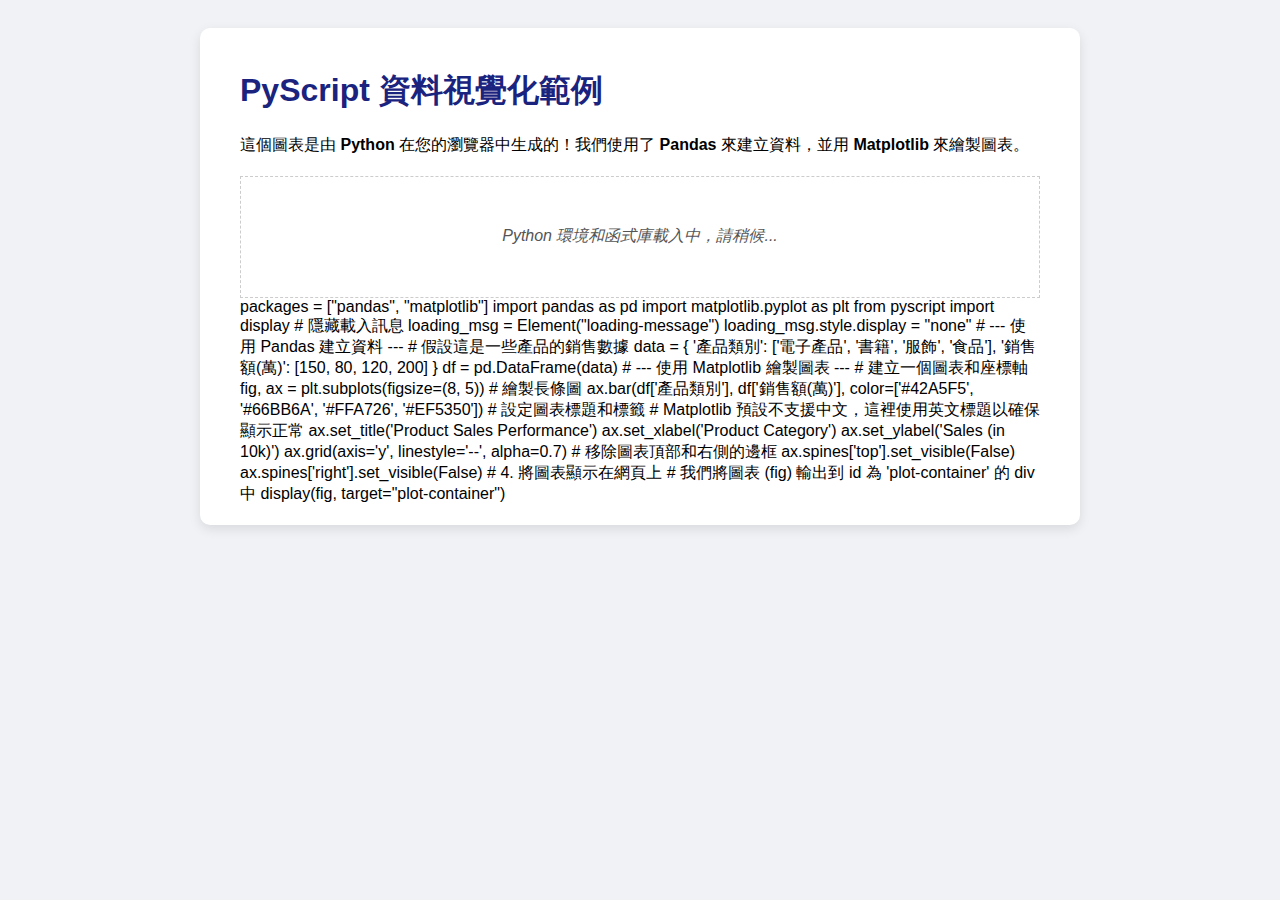
<file: test/index.html>
<!DOCTYPE html>
<html lang="zh-Hant">
<head>
    <meta charset="UTF-8">
    <meta name="viewport" content="width=device-width, initial-scale=1.0">
    <title>PyScript 資料視覺化範例</title>

    <!-- 1. 引用 PyScript 的 CSS 和 JS 檔案 -->
    <!-- 這會啟用 PyScript 的所有功能 -->
    <link rel="stylesheet" href="https://pyscript.net/releases/2024.1.1/core.css">
    <script type="module" src="https://pyscript.net/releases/2024.1.1/core.js"></script>

    <!-- 簡單的頁面樣式 -->
    <style>
        body {
            font-family: -apple-system, BlinkMacSystemFont, "Segoe UI", Roboto, "Helvetica Neue", Arial, sans-serif;
            display: flex;
            flex-direction: column;
            align-items: center;
            background-color: #f0f2f5;
            padding: 20px;
        }
        .container {
            background-color: white;
            padding: 20px 40px;
            border-radius: 10px;
            box-shadow: 0 4px 12px rgba(0,0,0,0.1);
            width: 100%;
            max-width: 800px;
        }
        h1 {
            color: #1a237e;
        }
        #plot-container {
            margin-top: 20px;
            padding: 10px;
            border: 1px dashed #ccc;
            min-height: 100px;
            display: flex;
            justify-content: center;
            align-items: center;
        }
        #loading-message {
            color: #555;
            font-style: italic;
        }
    </style>
</head>
<body>
    <div class="container">
        <h1>PyScript 資料視覺化範例</h1>
        <p>這個圖表是由 <strong>Python</strong> 在您的瀏覽器中生成的！我們使用了 <strong>Pandas</strong> 來建立資料，並用 <strong>Matplotlib</strong> 來繪製圖表。</p>
        
        <!-- 這個 div 將用來顯示 Matplotlib 生成的圖表 -->
        <div id="plot-container">
            <div id="loading-message">Python 環境和函式庫載入中，請稍候...</div>
        </div>

        <!-- 2. PyScript 設定區塊 -->
        <!-- 在這裡告訴 PyScript 我們需要哪些 Python 函式庫 -->
        <py-config>
            packages = ["pandas", "matplotlib"]
        </py-config>

        <!-- 3. PyScript 程式碼區塊 -->
        <!-- 在這裡編寫您的 Python 程式碼 -->
        <py-script>
            import pandas as pd
            import matplotlib.pyplot as plt
            from pyscript import display

            # 隱藏載入訊息
            loading_msg = Element("loading-message")
            loading_msg.style.display = "none"
            
            # --- 使用 Pandas 建立資料 ---
            # 假設這是一些產品的銷售數據
            data = {
                '產品類別': ['電子產品', '書籍', '服飾', '食品'],
                '銷售額(萬)': [150, 80, 120, 200]
            }
            df = pd.DataFrame(data)

            # --- 使用 Matplotlib 繪製圖表 ---
            # 建立一個圖表和座標軸
            fig, ax = plt.subplots(figsize=(8, 5))

            # 繪製長條圖
            ax.bar(df['產品類別'], df['銷售額(萬)'], color=['#42A5F5', '#66BB6A', '#FFA726', '#EF5350'])

            # 設定圖表標題和標籤
            # Matplotlib 預設不支援中文，這裡使用英文標題以確保顯示正常
            ax.set_title('Product Sales Performance')
            ax.set_xlabel('Product Category')
            ax.set_ylabel('Sales (in 10k)')
            ax.grid(axis='y', linestyle='--', alpha=0.7)
            
            # 移除圖表頂部和右側的邊框
            ax.spines['top'].set_visible(False)
            ax.spines['right'].set_visible(False)

            # 4. 將圖表顯示在網頁上
            # 我們將圖表 (fig) 輸出到 id 為 'plot-container' 的 div 中
            display(fig, target="plot-container")
        </py-script>
    </div>
</body>
</html>
</file>
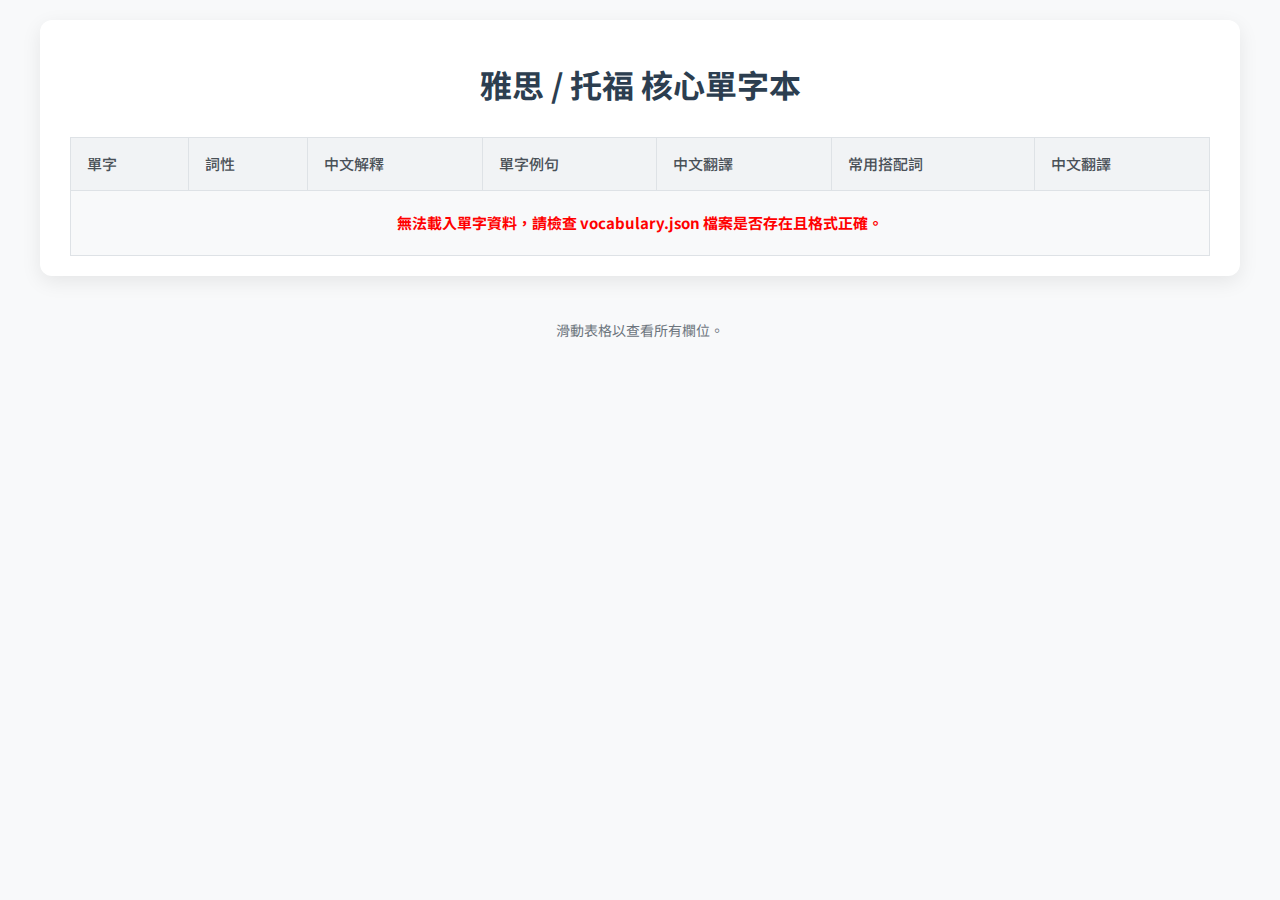
<file: goals/EN/index.html>
<!DOCTYPE html>
<html lang="zh-Hant">
<head>
    <meta charset="UTF-8">
    <meta name="viewport" content="width=device-width, initial-scale=1.0">
    <title>我的雅思/托福核心單字本</title>
    <link rel="preconnect" href="https://fonts.googleapis.com">
    <link rel="preconnect" href="https://fonts.gstatic.com" crossorigin>
    <link href="https://fonts.googleapis.com/css2?family=Noto+Sans+TC:wght@400;500;700&display=swap" rel="stylesheet">
    <style>
        /* --- 整體樣式 --- */
        body {
            font-family: 'Noto Sans TC', -apple-system, BlinkMacSystemFont, "Segoe UI", Roboto, "Helvetica Neue", Arial, sans-serif;
            background-color: #f8f9fa;
            color: #343a40;
            display: flex;
            flex-direction: column;
            align-items: center;
            margin: 0;
            padding: 20px;
            min-height: 100vh;
            box-sizing: border-box;
        }
        
        /* --- 主容器 --- */
        .container {
            width: 100%;
            max-width: 1200px;
            background-color: #ffffff;
            border-radius: 12px;
            box-shadow: 0 6px 20px rgba(0,0,0,0.08);
            padding: 20px 30px;
            box-sizing: border-box;
        }

        h1 {
            text-align: center;
            color: #2c3e50;
            margin-bottom: 30px;
            font-weight: 700;
        }

        /* --- 響應式表格容器 --- */
        .table-responsive {
            overflow-x: auto;
            -webkit-overflow-scrolling: touch; /* 為了在 iOS 上更滑順 */
        }

        /* --- 表格樣式 --- */
        .vocab-table {
            width: 100%;
            border-collapse: collapse;
            border-spacing: 0;
            white-space: nowrap; /* 防止文字換行，確保水平滾動 */
        }

        .vocab-table th, .vocab-table td {
            border: 1px solid #dee2e6;
            padding: 14px 16px;
            text-align: left;
            vertical-align: top;
            font-size: 15px;
            line-height: 1.6;
        }

        .vocab-table th {
            background-color: #f1f3f5;
            font-weight: 500;
            color: #495057;
        }
        
        .vocab-table tbody tr:nth-child(odd) {
            background-color: #f8f9fa;
        }
        
        .vocab-table tbody tr:hover {
            background-color: #e9ecef;
        }

        /* --- 特定欄位樣式 --- */
        .vocab-table td:nth-child(1) { 
            font-weight: 700; 
            color: #0056b3; 
        } /* 單字 */
        .vocab-table td:nth-child(2) {
            color: #868e96;
        } /* 詞性 */
        
        .vocab-table td:nth-child(4), /* 單字例句 */
        .vocab-table td:nth-child(6) { /* 常用搭配詞 */
            font-family: "Segoe UI", "Helvetica Neue", Arial, sans-serif; /* 英文使用更清晰的字體 */
            white-space: normal; /* 讓例句可以自動換行 */
        }

        /* --- 頁腳 --- */
        footer {
            text-align: center;
            margin-top: 30px;
            color: #6c757d;
            font-size: 14px;
        }
    </style>
</head>
<body>

    <div class="container">
        <h1>雅思 / 托福 核心單字本</h1>
        <div class="table-responsive">
            <table class="vocab-table">
                <thead>
                    <tr>
                        <th>單字</th>
                        <th>詞性</th>
                        <th>中文解釋</th>
                        <th>單字例句</th>
                        <th>中文翻譯</th>
                        <th>常用搭配詞</th>
                        <th>中文翻譯</th>
                    </tr>
                </thead>
                <tbody id="vocab-body">
                    <!-- JavaScript 將會在此動態生成單字內容 -->
                </tbody>
            </table>
        </div>
    </div>
    
    <footer>
        <p>滑動表格以查看所有欄位。</p>
    </footer>

    <script>
        // 當整個網頁文件載入完成後，執行此函式
        document.addEventListener('DOMContentLoaded', function() {
            // 使用 fetch API 讀取我們建立的 vocabulary.json 檔案
            fetch('vocabulary.json')
                .then(response => {
                    // 檢查伺服器回應是否成功
                    if (!response.ok) {
                        throw new Error('網路回應錯誤: ' + response.statusText);
                    }
                    // 將回應的內容解析為 JSON 格式
                    return response.json();
                })
                .then(data => {
                    // 成功獲取資料後，呼叫 renderTable 函式來建立表格
                    renderTable(data);
                })
                .catch(error => {
                    // 如果過程中發生錯誤（例如找不到檔案或檔案格式錯誤），在主控台顯示錯誤訊息
                    console.error('讀取單字資料時發生錯誤:', error);
                    const tableBody = document.getElementById('vocab-body');
                    tableBody.innerHTML = `<tr><td colspan="7" style="text-align:center; color:red; padding: 20px;">無法載入單字資料，請檢查 vocabulary.json 檔案是否存在且格式正確。</td></tr>`;
                });
        });

        /**
         * 根據傳入的單字資料陣列，渲染整個表格
         * @param {Array<Object>} vocabData - 包含單字物件的陣列
         */
        function renderTable(vocabData) {
            const tableBody = document.getElementById('vocab-body');
            tableBody.innerHTML = ''; // 清空表格現有內容，以防重複載入

            // 遍歷從 JSON 檔案讀取到的每一筆單字資料
            vocabData.forEach(item => {
                // 為每一筆資料建立一個新的表格行 <tr>
                const row = document.createElement('tr');

                // 使用樣板字面值 (template literal) 建立行中的所有儲存格
                // 使用 `|| ''` 確保即使資料為 null 或 undefined 也不會出錯
                row.innerHTML = `
                    <td>${item.word || ''}</td>
                    <td>${item.pos || ''}</td>
                    <td>${item.definition_ch || ''}</td>
                    <td>${item.example_en || ''}</td>
                    <td>${item.example_ch || ''}</td>
                    <td>${item.collocation_en || ''}</td>
                    <td>${item.collocation_ch || ''}</td>
                `;

                // 將建立好的行添加到表格主體中
                tableBody.appendChild(row);
            });
        }
    </script>
</body>
</html>
</file>
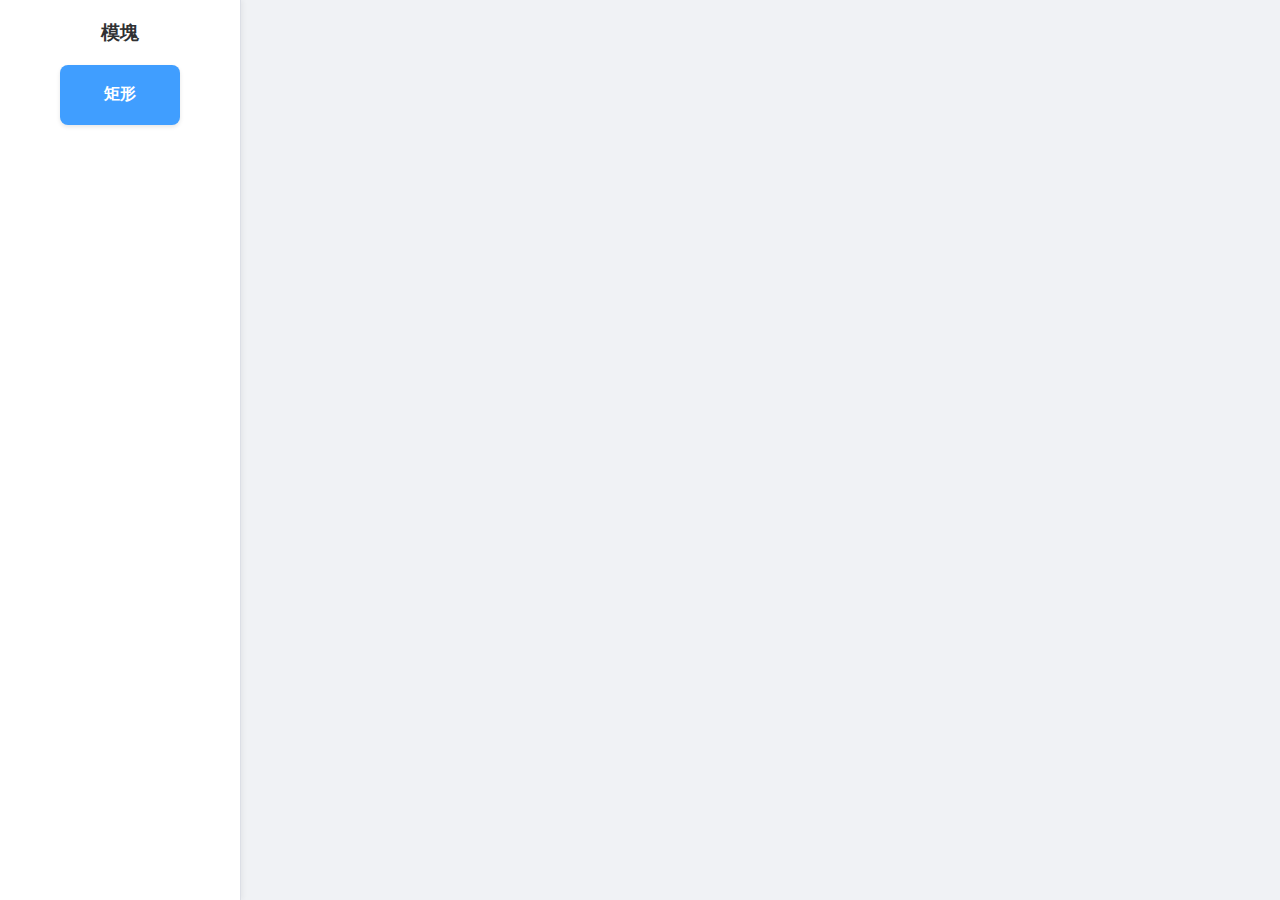
<file: test/c/index.html>
<!DOCTYPE html>
<html lang="zh-Hant">
<head>
    <meta charset="UTF-8">
    <meta name="viewport" content="width=device-width, initial-scale=1.0">
    <title>流程圖編輯器</title>
    <style>
        /* 整體頁面樣式 */
        body, html {
            margin: 0;
            padding: 0;
            font-family: 'Segoe UI', Tahoma, Geneva, Verdana, sans-serif;
            background-color: #f0f2f5;
            overflow: hidden;
            height: 100%;
            width: 100%;
        }

        /* 主容器 */
        .main-container {
            display: flex;
            height: 100vh;
        }

        /* 側邊欄 */
        #sidebar {
            width: 200px;
            background-color: #ffffff;
            border-right: 1px solid #dcdfe6;
            padding: 20px;
            box-shadow: 2px 0 5px rgba(0,0,0,0.05);
            display: flex;
            flex-direction: column;
            align-items: center;
            opacity: 0.3;
            transition: opacity 0.3s ease;
            z-index: 10;
        }

        #sidebar:hover {
            opacity: 1;
        }

        #sidebar h3 {
            margin-top: 0;
            color: #303133;
        }

        .sidebar-module {
            width: 120px;
            height: 60px;
            background-color: #409eff;
            color: white;
            display: flex;
            justify-content: center;
            align-items: center;
            border-radius: 8px;
            cursor: grab;
            margin-bottom: 15px;
            font-weight: bold;
            box-shadow: 0 2px 4px rgba(0,0,0,0.1);
            transition: transform 0.2s, box-shadow 0.2s;
        }

        .sidebar-module:hover {
            transform: translateY(-2px);
            box-shadow: 0 4px 8px rgba(0,0,0,0.15);
        }

        /* 工作區 */
        #workspace-container {
            flex-grow: 1;
            position: relative;
            overflow: hidden;
        }

        #workspace {
            width: 100%;
            height: 100%;
            position: relative;
        }
        
        #svg-layer {
            position: absolute;
            top: 0;
            left: 0;
            width: 100%;
            height: 100%;
            pointer-events: none;
        }
        
        .workspace-module {
            position: absolute;
            width: 150px;
            min-height: 80px;
            background-color: #ffffff;
            border: 2px solid #a0cfff;
            border-radius: 8px;
            box-shadow: 0 4px 12px rgba(0,0,0,0.1);
            cursor: move;
            display: flex;
            justify-content: center;
            align-items: center;
            padding: 10px;
            box-sizing: border-box;
            resize: both;
            overflow: hidden; /* 重要：隱藏跑出邊界的文字 */
        }
        
        .workspace-module.selected {
            border-color: #f56c6c;
            box-shadow: 0 0 0 3px rgba(245, 108, 108, 0.4);
        }

        .module-text {
            /* **[修改]** 讓文字可以被JS控制位置 */
            position: relative; 
            width: 100%;
            height: 100%;
            text-align: center;
            outline: none;
            word-wrap: break-word;
            display: flex;
            align-items: center;
            justify-content: center;
        }
        
        .connector-dot {
            position: absolute;
            width: 12px;
            height: 12px;
            background-color: #1e90ff;
            border-radius: 50%;
            border: 2px solid white;
            cursor: crosshair;
            transform: translate(-50%, -50%);
            display: none;
        }
        
        .workspace-module:hover .connector-dot {
            display: block;
        }
        
        .connector-dot.top { top: 0; left: 50%; }
        .connector-dot.right { top: 50%; left: 100%; }
        .connector-dot.bottom { top: 100%; left: 50%; }
        .connector-dot.left { top: 50%; left: 0; }

        /* 右鍵選單 */
        #context-menu {
            position: absolute;
            display: none;
            background-color: white;
            border: 1px solid #dcdfe6;
            border-radius: 8px;
            box-shadow: 0 2px 12px 0 rgba(0,0,0,0.1);
            padding: 8px 0;
            z-index: 1000;
            min-width: 150px;
        }

        #context-menu ul { list-style: none; margin: 0; padding: 0; }
        #context-menu li { padding: 10px 20px; cursor: pointer; color: #606266; font-size: 14px; }
        #context-menu li:hover { background-color: #ecf5ff; color: #409eff; }
        #context-menu li.separator { height: 1px; background-color: #e4e7ed; margin: 5px 0; padding: 0; }

        /* **[新增]** 動作編輯器 Modal 樣式 */
        #action-modal {
            display: none;
            position: fixed;
            z-index: 2000;
            left: 0;
            top: 0;
            width: 100%;
            height: 100%;
            overflow: auto;
            background-color: rgba(0,0,0,0.4);
            justify-content: center;
            align-items: center;
        }

        .modal-content {
            background-color: #fefefe;
            margin: auto;
            padding: 20px;
            border: 1px solid #888;
            border-radius: 8px;
            width: 80%;
            max-width: 400px;
            box-shadow: 0 5px 15px rgba(0,0,0,0.3);
        }
        
        .modal-content h3 { margin-top: 0; }
        .form-group { margin-bottom: 15px; }
        .form-group label { display: block; margin-bottom: 5px; }
        .form-group select, .form-group input {
            width: 100%;
            padding: 8px;
            box-sizing: border-box;
            border-radius: 4px;
            border: 1px solid #ccc;
        }
        .modal-buttons { text-align: right; }
        .modal-buttons button {
            padding: 8px 15px;
            border: 1px solid #ccc;
            border-radius: 4px;
            cursor: pointer;
            margin-left: 10px;
        }
        #btn-save-action { background-color: #409eff; color: white; border-color: #409eff;}
    </style>
</head>
<body>

    <div class="main-container">
        <div id="sidebar">
            <h3>模塊</h3>
            <div class="sidebar-module" draggable="true">矩形</div>
        </div>
        <div id="workspace-container">
            <svg id="svg-layer"></svg>
            <div id="workspace"></div>
        </div>
    </div>

    <div id="context-menu">
        <ul>
            <li data-action="edit-text">輸入文字</li>
            <li data-action="write-action">編寫動作</li>
            <li class="separator"></li>
            <li data-action="copy">複製</li>
            <li data-action="paste">貼上</li>
            <li class="separator"></li>
            <li data-action="delete">刪除</li>
        </ul>
    </div>
    
    <div id="action-modal" style="display: none;">
        <div class="modal-content">
            <h3>編寫動作</h3>
            <div class="form-group">
                <label for="action-type">動作類型 (積木)</label>
                <select id="action-type">
                    <option value="none">無</option>
                    <option value="marquee">跑馬燈效果</option>
                </select>
            </div>
            <div id="marquee-settings" class="form-group" style="display: none;">
                <label for="marquee-speed">速度 (像素/幀)</label>
                <input type="number" id="marquee-speed" value="1" min="0.1" step="0.1">
            </div>
            <div class="modal-buttons">
                <button id="btn-cancel-action">取消</button>
                <button id="btn-save-action">儲存</button>
            </div>
        </div>
    </div>


    <script>
        document.addEventListener('DOMContentLoaded', () => {
            // ... (既有的 DOM 元素獲取)
            const sidebarModule = document.querySelector('.sidebar-module');
            const workspace = document.getElementById('workspace');
            const contextMenu = document.getElementById('context-menu');
            const svgLayer = document.getElementById('svg-layer');

            // **[新增]** Modal 相關元素
            const actionModal = document.getElementById('action-modal');
            const actionTypeSelect = document.getElementById('action-type');
            const marqueeSettings = document.getElementById('marquee-settings');
            const marqueeSpeedInput = document.getElementById('marquee-speed');
            const btnSaveAction = document.getElementById('btn-save-action');
            const btnCancelAction = document.getElementById('btn-cancel-action');

            // 狀態變數
            let activeModule = null;
            let offsetX, offsetY;
            let isDrawingLine = false;
            let startLineInfo = null;
            let tempLine = null;
            let rightClickedModule = null;
            let copiedModuleData = null;
            let moduleForAction = null; // **[新增]** 正在設定動作的模塊

            // **[新增]** 儲存所有模塊動畫狀態的物件
            const animationStates = {};

            // ... (既有的拖放、創建模塊等功能)
            sidebarModule.addEventListener('dragstart', (e) => { e.dataTransfer.setData('text/plain', 'new_module'); });
            workspace.addEventListener('dragover', (e) => { e.preventDefault(); });
            workspace.addEventListener('drop', (e) => {
                e.preventDefault();
                if (e.dataTransfer.getData('text/plain') === 'new_module') {
                    const rect = workspace.getBoundingClientRect();
                    const x = e.clientX - rect.left;
                    const y = e.clientY - rect.top;
                    const newModule = createModule(x, y, '新模塊');
                    // 為新模塊初始化動畫狀態
                    animationStates[newModule.id] = { currentX: 0 };
                }
            });

            function createModule(x, y, text) {
                const id = `module-${Date.now()}`;
                const moduleEl = document.createElement('div');
                moduleEl.id = id;
                moduleEl.className = 'workspace-module';
                moduleEl.style.left = `${x}px`;
                moduleEl.style.top = `${y}px`;
                
                const textContainer = document.createElement('div'); // 新增文字容器
                textContainer.className = 'module-text';

                const textSpan = document.createElement('span'); // 文字本身用 span 包起來
                textSpan.textContent = text;
                textContainer.appendChild(textSpan);

                moduleEl.appendChild(textContainer);

                ['top', 'right', 'bottom', 'left'].forEach(pos => {
                    const dot = document.createElement('div');
                    dot.className = `connector-dot ${pos}`;
                    dot.dataset.moduleId = id;
                    dot.dataset.position = pos;
                    moduleEl.appendChild(dot);
                });
                
                workspace.appendChild(moduleEl);
                return moduleEl;
            }


            // ... (既有的 mousedown, 畫線邏輯等)
            workspace.addEventListener('mousedown', (e) => {
                if (e.target === workspace) { clearSelection(); hideContextMenu(); return; }
                const module = e.target.closest('.workspace-module');
                if (!module) return;
                if (e.button === 0) {
                    const rect = module.getBoundingClientRect();
                    const isResizing = e.clientX > rect.right - 15 && e.clientY > rect.bottom - 15;
                    if (isResizing) {
                        clearSelection(); module.classList.add('selected'); activeModule = null; hideContextMenu();
                        return;
                    }
                    if (e.target.classList.contains('connector-dot')) { e.stopPropagation(); startDrawingLine(e); return; }
                    clearSelection(); module.classList.add('selected'); activeModule = module;
                    offsetX = e.clientX - rect.left;
                    offsetY = e.clientY - rect.top;
                    hideContextMenu();
                }
                else if (e.button === 2) {
                    rightClickedModule = module;
                    showContextMenu(e.clientX, e.clientY);
                }
            });

            // --- **[修改]** 右鍵選單邏輯 ---
            contextMenu.addEventListener('click', (e) => {
                const action = e.target.dataset.action;
                if (!action || !rightClickedModule) return;

                const textSpan = rightClickedModule.querySelector('.module-text span');

                switch (action) {
                    case 'edit-text':
                        textSpan.contentEditable = true;
                        textSpan.focus();
                        const selection = window.getSelection();
                        const range = document.createRange();
                        range.selectNodeContents(textSpan);
                        selection.removeAllRanges();
                        selection.addRange(range);
                        textSpan.addEventListener('blur', () => { textSpan.contentEditable = false; }, { once: true });
                        break;
                    case 'write-action':
                        // **[修改]** 顯示動作編輯器 Modal
                        moduleForAction = rightClickedModule;
                        showActionModal(moduleForAction);
                        break;
                    case 'delete':
                         // **[新增]** 刪除時清理動畫狀態
                        delete animationStates[rightClickedModule.id];
                        const linesToDelete = svgLayer.querySelectorAll(`line[data-start-module="${rightClickedModule.id}"], line[data-end-module="${rightClickedModule.id}"]`);
                        linesToDelete.forEach(line => line.remove());
                        rightClickedModule.remove();
                        break;
                    // ... (複製貼上等)
                    case 'copy':
                        copiedModuleData = { text: textSpan.textContent, width: rightClickedModule.style.width, height: rightClickedModule.style.height, };
                        alert('模塊已複製！');
                        break;
                    case 'paste':
                        if (copiedModuleData) {
                            const x = rightClickedModule.offsetLeft + 20;
                            const y = rightClickedModule.offsetTop + 20;
                            const newModule = createModule(x, y, copiedModuleData.text);
                            newModule.style.width = copiedModuleData.width;
                            newModule.style.height = copiedModuleData.height;
                             // 為新模塊初始化動畫狀態
                            animationStates[newModule.id] = { currentX: 0 };
                        } else { alert('剪貼板為空！'); }
                        break;

                }
                hideContextMenu();
            });

            // --- **[新增]** 動作編輯器 Modal 相關邏輯 ---

            function showActionModal(module) {
                const actionData = module.dataset.action ? JSON.parse(module.dataset.action) : { type: 'none' };
                actionTypeSelect.value = actionData.type;
                if (actionData.type === 'marquee') {
                    marqueeSpeedInput.value = actionData.speed || 1;
                    marqueeSettings.style.display = 'block';
                } else {
                    marqueeSettings.style.display = 'none';
                }
                actionModal.style.display = 'flex';
            }
            
            function hideActionModal() {
                actionModal.style.display = 'none';
                moduleForAction = null;
            }

            actionTypeSelect.addEventListener('change', () => {
                marqueeSettings.style.display = (actionTypeSelect.value === 'marquee') ? 'block' : 'none';
            });

            btnSaveAction.addEventListener('click', () => {
                if (!moduleForAction) return;

                const actionType = actionTypeSelect.value;
                const textContainer = moduleForAction.querySelector('.module-text');
                const textSpan = textContainer.querySelector('span');

                if (actionType === 'none') {
                    delete moduleForAction.dataset.action;
                    textContainer.style.justifyContent = 'center'; // 恢復置中
                    textSpan.style.transform = 'translateX(0px)';
                    textSpan.style.whiteSpace = 'normal';
                } else if (actionType === 'marquee') {
                    const actionData = {
                        type: 'marquee',
                        speed: parseFloat(marqueeSpeedInput.value) || 1,
                    };
                    moduleForAction.dataset.action = JSON.stringify(actionData);
                    textContainer.style.justifyContent = 'flex-start'; // 改為靠左對齊以方便計算
                    textSpan.style.whiteSpace = 'nowrap'; // 文字不換行
                }
                hideActionModal();
            });

            btnCancelAction.addEventListener('click', hideActionModal);

            // --- **[新增]** 全域動畫循環 ---

            function gameLoop() {
                const animatedModules = workspace.querySelectorAll('.workspace-module[data-action]');

                animatedModules.forEach(module => {
                    const actionData = JSON.parse(module.dataset.action);
                    const textSpan = module.querySelector('.module-text span');
                    if (!textSpan) return;

                    if (actionData.type === 'marquee') {
                        const state = animationStates[module.id] || { currentX: 0 };
                        
                        // 更新位置
                        state.currentX += actionData.speed;
                        
                        // 檢查邊界
                        const moduleWidth = module.clientWidth;
                        const textWidth = textSpan.offsetWidth;

                        if (state.currentX > moduleWidth) {
                            state.currentX = -textWidth; // 從左邊重新出現
                        }
                        
                        // 應用變換
                        textSpan.style.transform = `translateX(${state.currentX}px)`;
                        
                        // 保存狀態
                        animationStates[module.id] = state;
                    }
                });

                requestAnimationFrame(gameLoop); // 請求下一幀
            }

            // 啟動動畫循環
            gameLoop();
            
            // ... (既有的輔助函數)
            function hideContextMenu() { if (contextMenu.style.display === 'block') { contextMenu.style.display = 'none'; rightClickedModule = null; } }
            function clearSelection() { const selected = document.querySelector('.workspace-module.selected'); if (selected) { selected.classList.remove('selected'); } }
            // ... (既有的畫線邏輯)
            function startDrawingLine(e){ isDrawingLine = true; const dot = e.target; const moduleId = dot.dataset.moduleId; const position = dot.dataset.position; const startCoords = getConnectorCoords(moduleId, position); startLineInfo = { moduleId, position }; tempLine = document.createElementNS('http://www.w3.org/2000/svg', 'line'); tempLine.setAttribute('x1', startCoords.x); tempLine.setAttribute('y1', startCoords.y); tempLine.setAttribute('x2', startCoords.x); tempLine.setAttribute('y2', startCoords.y); tempLine.setAttribute('stroke', '#f56c6c'); tempLine.setAttribute('stroke-width', '3'); tempLine.setAttribute('stroke-dasharray', '5,5'); svgLayer.appendChild(tempLine); }
            function endDrawingLine(e){ const endDot = e.target.closest('.connector-dot'); if (endDot && startLineInfo && endDot.dataset.moduleId !== startLineInfo.moduleId) { const endModuleId = endDot.dataset.moduleId; const endPosition = endDot.dataset.position; createPermanentLine(startLineInfo, { moduleId: endModuleId, position: endPosition }); } isDrawingLine = false; startLineInfo = null; if (tempLine) { svgLayer.removeChild(tempLine); tempLine = null; } }
            function createPermanentLine(startInfo, endInfo){ const line = document.createElementNS('http://www.w3.org/2000/svg', 'line'); const startCoords = getConnectorCoords(startInfo.moduleId, startInfo.position); const endCoords = getConnectorCoords(endInfo.moduleId, endInfo.position); line.setAttribute('x1', startCoords.x); line.setAttribute('y1', startCoords.y); line.setAttribute('x2', endCoords.x); line.setAttribute('y2', endCoords.y); line.setAttribute('stroke', '#606266'); line.setAttribute('stroke-width', '2'); line.dataset.startModule = startInfo.moduleId; line.dataset.startPosition = startInfo.position; line.dataset.endModule = endInfo.moduleId; line.dataset.endPosition = endInfo.position; svgLayer.appendChild(line); }
            function updateLinesForModule(moduleId){ const lines = svgLayer.querySelectorAll(`line[data-start-module="${moduleId}"], line[data-end-module="${moduleId}"]`); lines.forEach(line => { const startModuleId = line.dataset.startModule; const startPosition = line.dataset.startPosition; const endModuleId = line.dataset.endModule; const endPosition = line.dataset.endPosition; const startCoords = getConnectorCoords(startModuleId, startPosition); const endCoords = getConnectorCoords(endModuleId, endPosition); line.setAttribute('x1', startCoords.x); line.setAttribute('y1', startCoords.y); line.setAttribute('x2', endCoords.x); line.setAttribute('y2', endCoords.y); }); }
            function getConnectorCoords(moduleId, position){ const module = document.getElementById(moduleId); if (!module) return { x: 0, y: 0 }; const x = module.offsetLeft; const y = module.offsetTop; const width = module.offsetWidth; const height = module.offsetHeight; switch (position) { case 'top': return { x: x + width / 2, y: y }; case 'right': return { x: x + width, y: y + height / 2 }; case 'bottom': return { x: x + width / 2, y: y + height }; case 'left': return { x: x, y: y + height / 2 }; default: return { x: 0, y: 0 }; } }
            document.addEventListener('mousemove', (e) => { if (activeModule) { const workspaceRect = workspace.getBoundingClientRect(); let newX = e.clientX - workspaceRect.left - offsetX; let newY = e.clientY - workspaceRect.top - offsetY; newX = Math.max(0, Math.min(newX, workspace.clientWidth - activeModule.offsetWidth)); newY = Math.max(0, Math.min(newY, workspace.clientHeight - activeModule.offsetHeight)); activeModule.style.left = `${newX}px`; activeModule.style.top = `${newY}px`; updateLinesForModule(activeModule.id); } if (isDrawingLine && tempLine) { const workspaceRect = workspace.getBoundingClientRect(); const x2 = e.clientX - workspaceRect.left; const y2 = e.clientY - workspaceRect.top; tempLine.setAttribute('x2', x2); tempLine.setAttribute('y2', y2); } });
            document.addEventListener('mouseup', (e) => { if (activeModule) { activeModule = null; } if (isDrawingLine) { endDrawingLine(e); } });
            workspace.addEventListener('contextmenu', (e) => { e.preventDefault(); });
            function showContextMenu(x, y) { contextMenu.style.left = `${x}px`; contextMenu.style.top = `${y}px`; contextMenu.style.display = 'block'; }
            document.addEventListener('click', (e) => { if (!contextMenu.contains(e.target)) { hideContextMenu(); }});
            const resizeObserver = new ResizeObserver(entries => { for (let entry of entries) { if (entry.target.id) { updateLinesForModule(entry.target.id); } } });
            const mutationObserver = new MutationObserver(mutations => { mutations.forEach(mutation => { mutation.addedNodes.forEach(node => { if (node.nodeType === 1 && node.classList.contains('workspace-module')) { resizeObserver.observe(node); } }); }); });
            mutationObserver.observe(workspace, { childList: true });
        });
    </script>
</body>
</html>
</file>
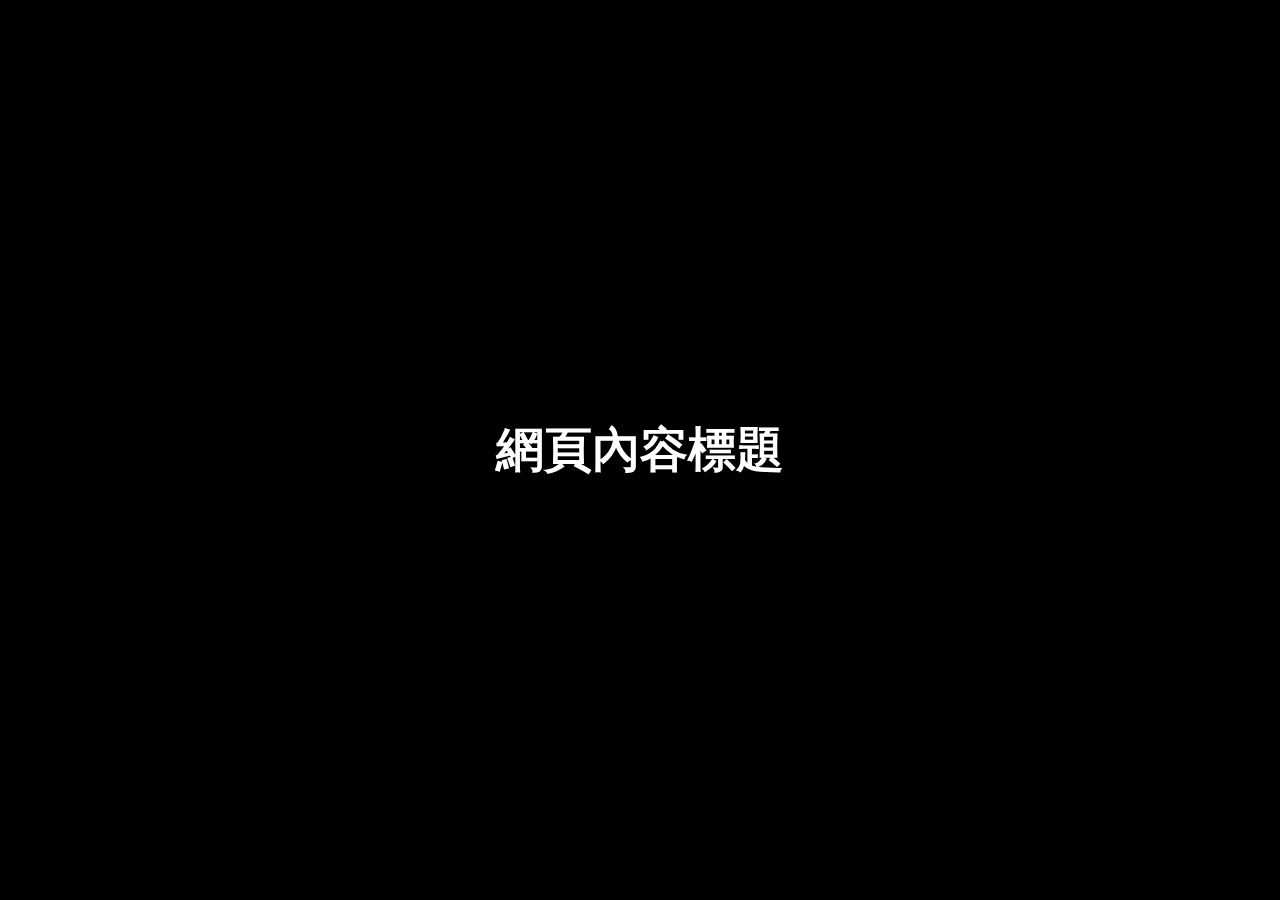
<file: test/fly/index.html>
<!DOCTYPE html>
<html lang="zh-Hant">
<head>
    <meta charset="UTF-8">
    <meta name="viewport" content="width=device-width, initial-scale=1.0">
    <title>互動式光點背景</title>
    <style>
        /* --- 基本樣式重置 --- */
        body, html {
            margin: 0;
            padding: 0;
            width: 100%;
            height: 100%;
            overflow: hidden; /* 隱藏滾動條 */
            background-color: #000;
            cursor: crosshair; /* 更改鼠標樣式以增強互動感 */
        }

        /* --- 背景容器 --- */
        #background-container {
            position: fixed;
            top: 0;
            left: 0;
            width: 100%;
            height: 100%;
            z-index: 1;
        }

        /* --- 背景圖片 --- */
        #background-container::before {
            content: '';
            position: absolute;
            top: 0;
            left: 0;
            width: 100%;
            height: 100%;
            background-image: url('https://images.unsplash.com/photo-1464822759023-fed622ff2c3b?q=80&w=2070&auto=format&fit=crop');
            background-size: cover;
            background-position: center;
            background-repeat: no-repeat;
            /* 調整亮度：使用 filter 或 overlay */
            filter: brightness(0.4); /* 降低亮度至 40% */
            z-index: 1;
        }
        
        /* --- Canvas 畫布，用於繪製光點 --- */
        #particle-canvas {
            position: absolute;
            top: 0;
            left: 0;
            width: 100%;
            height: 100%;
            z-index: 2; /* 確保畫布在背景圖之上 */
        }
        
        /* --- 頁面內容 (可選) --- */
        #content {
            position: relative;
            z-index: 3; /* 確保內容在動畫之上 */
            display: flex;
            justify-content: center;
            align-items: center;
            height: 100%;
            color: white;
            font-family: 'Helvetica Neue', 'PingFang TC', 'Microsoft JhengHei', sans-serif;
            text-align: center;
        }

        h1 {
            font-size: 3rem;
            text-shadow: 0 0 15px rgba(0,0,0,0.5);
        }
    </style>
</head>
<body>

    <!-- 背景容器，包含圖片和動畫畫布 -->
    <div id="background-container">
        <canvas id="particle-canvas"></canvas>
    </div>

    <!-- 頁面主要內容 -->
    <div id="content">
        <h1>網頁內容標題</h1>
    </div>

    <script>
        // 獲取 canvas 元素和 2D 繪圖上下文
        const canvas = document.getElementById('particle-canvas');
        const ctx = canvas.getContext('2d');

        // 存儲所有光點的陣列
        let particles = [];
        const numParticles = 100; // 光點數量 (減少 50%)

        // 存儲滑鼠位置和影響半徑
        const mouse = {
            x: null,
            y: null,
            radius: 120 // 滑鼠影響的半徑
        };
        
        // 監聽滑鼠移動事件
        window.addEventListener('mousemove', (event) => {
            mouse.x = event.x;
            mouse.y = event.y;
        });

        // 監聽滑鼠移出窗口事件
        window.addEventListener('mouseout', () => {
            mouse.x = null;
            mouse.y = null;
        });

        // 設置畫布尺寸
        function resizeCanvas() {
            canvas.width = window.innerWidth;
            canvas.height = window.innerHeight;
            // 重新初始化光點以適應新尺寸
            init();
        }
        // 初始設置並監聽窗口大小變化
        resizeCanvas();
        window.addEventListener('resize', resizeCanvas);

        // 光點類 (Particle Class)
        class Particle {
            constructor() {
                this.reset();
                // 初始位置隨機分佈在畫面中
                this.x = Math.random() * canvas.width;
                this.y = Math.random() * canvas.height;
            }

            // 重置光點屬性
            reset() {
                // 隨機半徑
                this.radius = Math.random() * 2 + 0.5;
                // 設置在畫面的右側或底部，準備向左上飛
                if (Math.random() > 0.5) {
                    this.x = Math.random() * canvas.width;
                    this.y = canvas.height + this.radius * 2;
                } else {
                    this.x = canvas.width + this.radius * 2;
                    this.y = Math.random() * canvas.height;
                }
                
                // 速度，向左上角移動 (-x, -y) - 速度減半
                const baseSpeed = 0.1; // 基礎速度 (減少 50%)
                this.vx = -(Math.random() * 0.25 + baseSpeed + this.radius * 0.05);
                this.vy = -(Math.random() * 0.25 + baseSpeed + this.radius * 0.05);

                // 透明度與閃爍效果
                this.alpha = Math.random() * 0.5 + 0.1; // 初始透明度
                this.alphaChange = (Math.random() * 0.02) - 0.01; // 透明度變化量

                // 顏色：從預設列表中隨機選擇
                const colors = [
                    '255, 255, 255', // 白色
                    '255, 255, 224', // 淺黃色 (LightYellow)
                    '175, 238, 238'  // 淺藍綠色 (PaleTurquoise)
                ];
                this.color = colors[Math.floor(Math.random() * colors.length)];
            }

            // 更新光點位置和狀態
            update() {
                // 與滑鼠的互動：如果滑鼠存在且光點在影響範圍內，則逃離
                if (mouse.x !== null && mouse.y !== null) {
                    const dx = this.x - mouse.x;
                    const dy = this.y - mouse.y;
                    const distance = Math.sqrt(dx * dx + dy * dy);
                    
                    if (distance < mouse.radius) {
                        const forceDirectionX = dx / distance;
                        const forceDirectionY = dy / distance;
                        const force = (mouse.radius - distance) / mouse.radius;
                        // 施加一個遠離滑鼠的力，改變其位置
                        this.x += forceDirectionX * force * 1.5;
                        this.y += forceDirectionY * force * 1.5;
                    }
                }

                // 更新位置
                this.x += this.vx;
                this.y += this.vy;

                // 更新透明度以產生閃爍效果
                this.alpha += this.alphaChange;
                if (this.alpha <= 0.1 || this.alpha >= 0.8) {
                    this.alphaChange *= -1; // 反轉變化方向
                }

                // 如果光點移出畫面左側或頂部，則重置
                if (this.x < -this.radius * 5 || this.y < -this.radius * 5 || this.x > canvas.width + this.radius * 5 || this.y > canvas.height + this.radius * 5) {
                    this.reset();
                }
            }

            // 繪製光點
            draw() {
                ctx.beginPath();
                ctx.arc(this.x, this.y, this.radius, 0, Math.PI * 2);
                // 使用帶有透明度的隨機顏色填充
                ctx.fillStyle = `rgba(${this.color}, ${this.alpha})`;
                ctx.fill();
            }
        }

        // 初始化所有光點
        function init() {
            particles = [];
            for (let i = 0; i < numParticles; i++) {
                particles.push(new Particle());
            }
        }

        // 動畫循環
        function animate() {
            // 清除上一幀的畫布
            ctx.clearRect(0, 0, canvas.width, canvas.height);

            // 更新並繪製每一個光點
            particles.forEach(particle => {
                particle.update();
                particle.draw();
            });

            // 請求下一幀動畫
            requestAnimationFrame(animate);
        }

        // 啟動動畫
        animate();
    </script>
</body>
</html>
</file>
